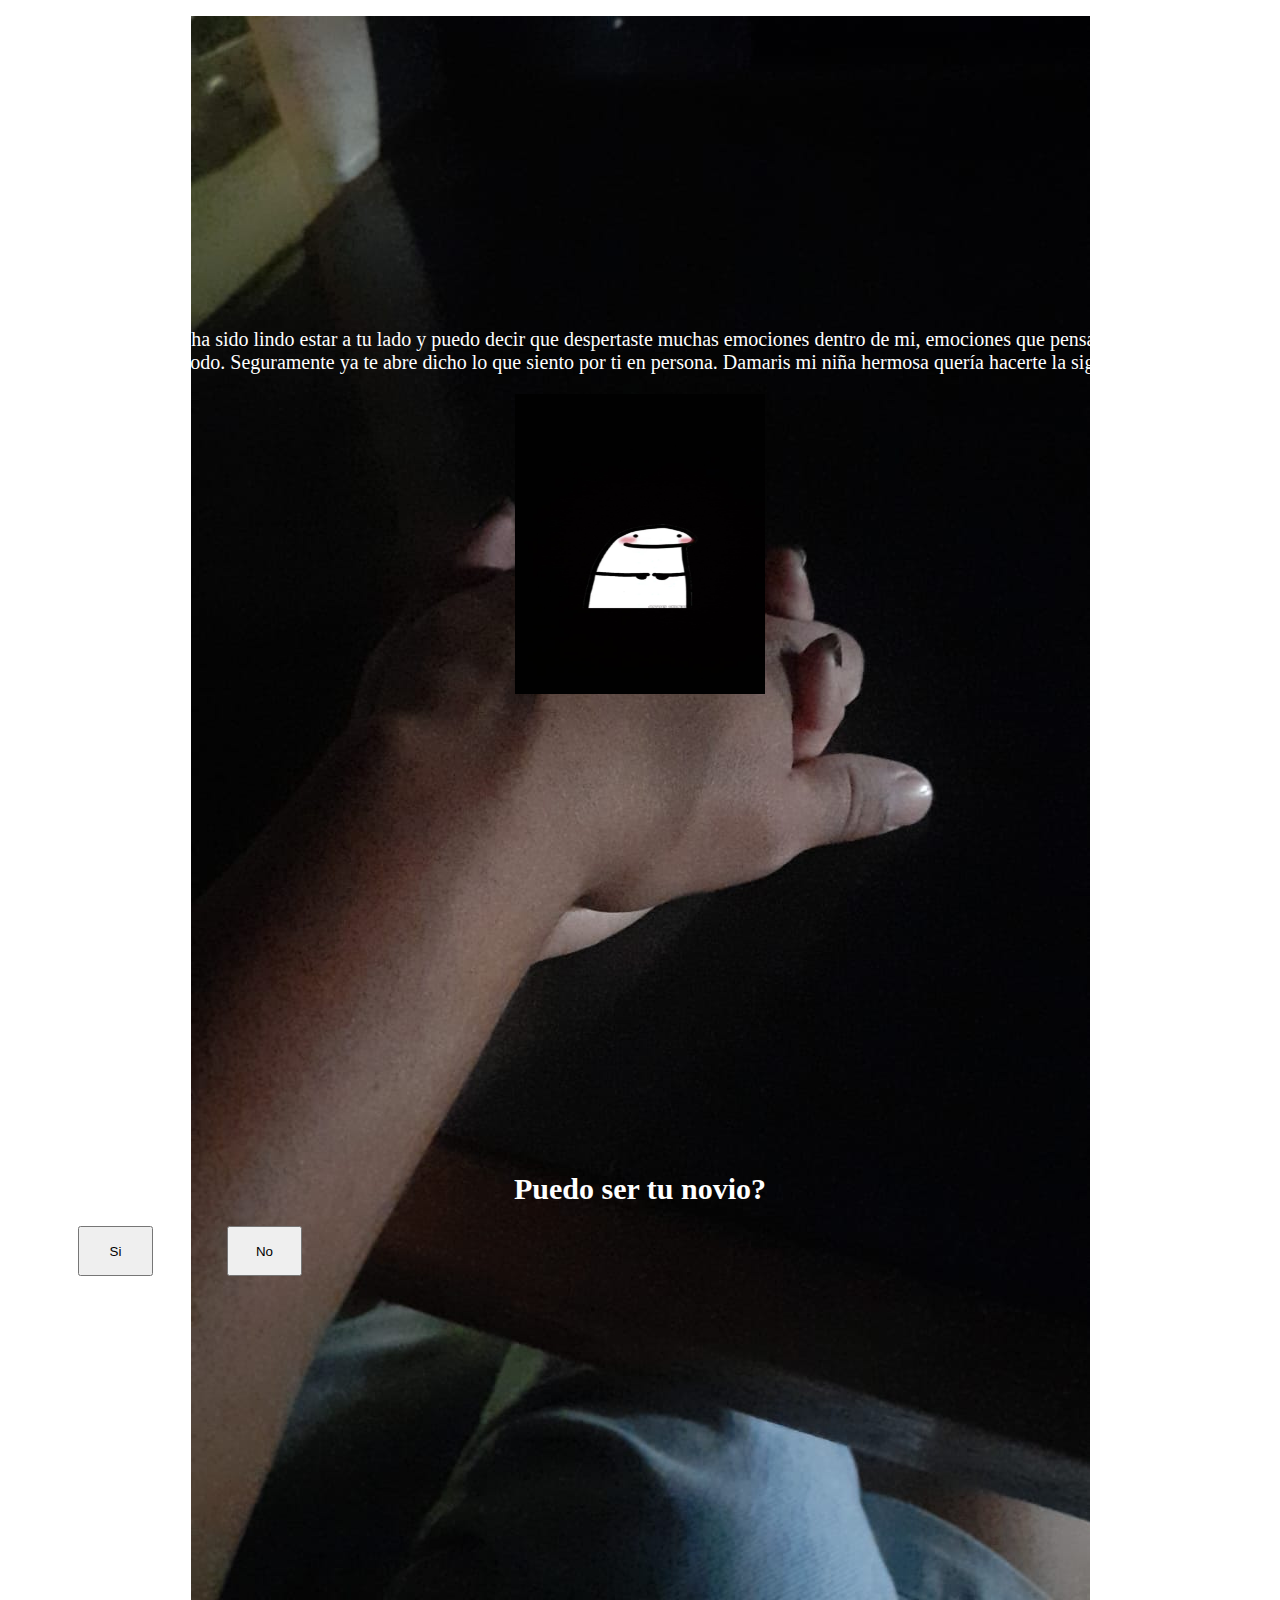
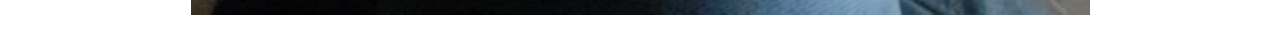
<file: index.html>
<!DOCTYPE html>
<html lang="en">
<head>
    <meta charset="UTF-8">
    <meta name="viewport" content="width=device-width, initial-scale=1.0">
    <link rel="stylesheet" href="index.css">
    <title>TE AMO</title>
</head>
<body>
  <section class="section1"> 
    
        <div class="texto">
              
            <p>En este corto tiempo  ha sido lindo estar a tu lado y puedo decir que despertaste muchas emociones dentro de mi, emociones que pensaba no volver a sentir por un largo periodo.
                Seguramente ya te abre dicho lo que siento por ti en persona. Damaris mi niña hermosa quería hacerte la siguiente pregunta. </p>
                <img src="imagenes/emoji.jpeg" alt="" class="emoji">      
 
        </div>
    </section>
  <section class="section2">  
        <div class="declaracion">

             <h1>Puedo ser tu novio?</h1>
                 
        <form action="si.html" target="_blank"><button>Si</button></form>
        <form action=""></form><button>No</button>
        </form>
            
         
            
        
        
        </div>
    </section>       
</body>
</html>
</file>
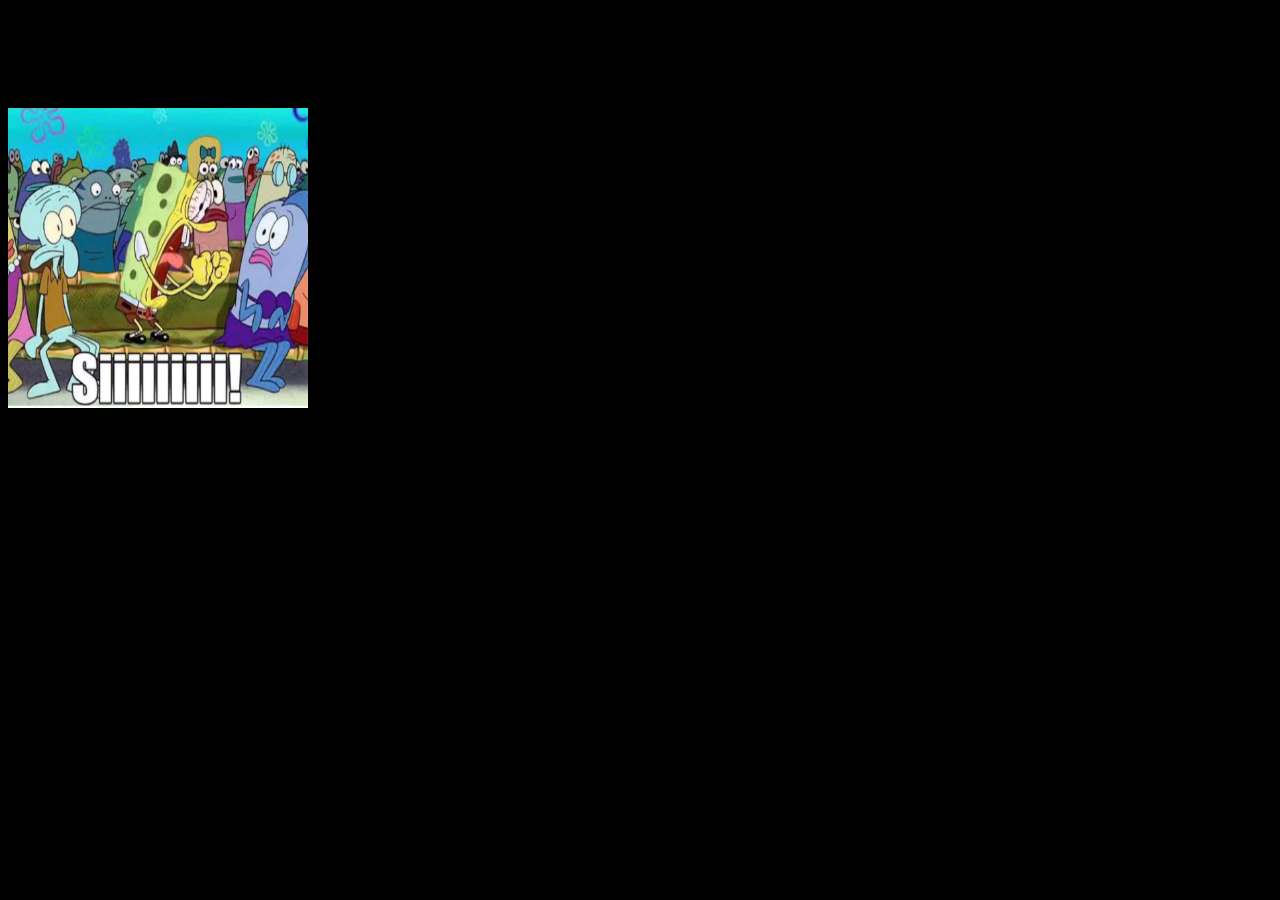
<file: si.html>
<!DOCTYPE html>
<html lang="en">
<head>
    <meta charset="UTF-8">
    <meta name="viewport" content="width=device-width, initial-scale=1.0">
    <link rel="stylesheet" href="si.css">
    <title>SIIIIIIIIII</title>
</head>
<body>
    <img src="imagenes/DyhgiTzVsAAPCsS.jpg_large" alt="">
</body>
</html>
</file>
<file: index.css>
body {
    background-image: url(imagenes/teamo.jpeg);
    background-repeat: no-repeat;
    background-position: center center;
    
}
.section1 {
    height: 96vh;
}
.section1 p {
    font-size: 20px;
    color: #fff;
}
.emoji {
    width: 250px;
    height: 300px;
}
.texto {
    text-align: center;
    padding-top: 300px;
}

.section2 {
    height: 50vh;
}
.section2 .declaracion {
    margin-top: 300px;
}
.section2 h1 {
    color: #fff;
    font-size: 30px;
    text-align: center;
}
.section2 form {
    display: inline-block;
}
.section2 button {
    height: 50px;
    width: 75px;
    margin-left: 70px;
    cursor: pointer;
}
</file>
<file: si.css>
body {
   background-color: #000;
}
body img {
    width: 300px;
    height: 300px;
    margin: 100px auto;
}
</file>
